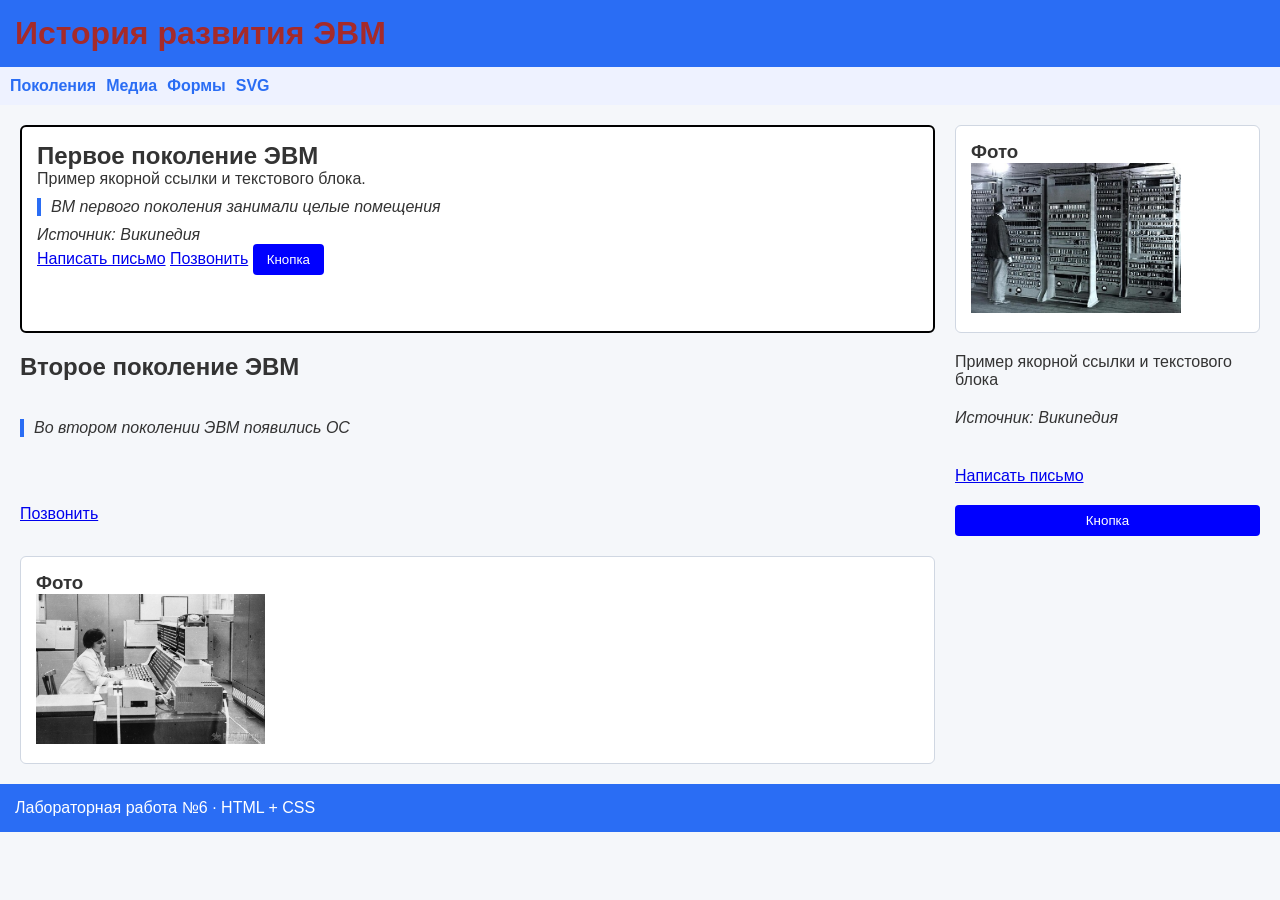
<file: my-site/index.html>
<!DOCTYPE html>
<html lang="ru-RU">
<head>
    <meta charset="UTF-8">
    <title>История ЭВМ</title>
    <link rel="stylesheet" href="style.css">
</head>
<body>
    <header>
        <h1>История развития ЭВМ</h1>
    </header>
    <nav>
        <a href="#gen2">Поколения</a>
        <a href="media.html">Медиа</a>
        <a href="forms.html">Формы</a>
        <a href="vector.html" target="_blank">SVG</a>
    </nav>

    <main>
        <section id="gen1">
            <h2>Первое поколение ЭВМ</h2>
            <p>Пример якорной ссылки и текстового блока.</p>
            <blockquote cite="https://ru.wikipedia.org/wiki/ЭВМ">ВМ первого поколения занимали целые помещения</blockquote>
            <cite>Источник: Википедия</cite>
            <p></p>
            <a href="malto:studebt@mail.ru">Написать письмо</a>
            <a href="tel:+79990000000">Позвонить</a>
            <button class="btn-primary">Кнопка</button>
            </p>
        </section>

        <aside>
        <h3>Фото</h3>
        <img src="img/computer_generation_1.jpg"
        alt="1 поколение ЭВМ" height="150"/>
    </aside>

    </section id="gen2">
        <h2> Второе поколение ЭВМ</h2>
        <p> Пример якорной ссылки и текстового блока</p>
        <blockquote cite="https://ru.wikipedia.org/wiki/ЭВМ"> Во втором поколении ЭВМ появились ОС</blockquote>
        <cite> Источник: Википедия</cite>
        <br>
        <a href="malto:studebt@mail.ru">Написать письмо</a>
        <a href="tel:+79990000000">Позвонить</a>
         <button class="btn-primary">Кнопка</button>
        </section>

        <aside>
            <h3>Фото</h3>
            <img src="img/computer_generation_2.jpg" alt="2 поколение ЭВМ" height="150">
        </aside>
    </main>

     <footer>
        <p>Лабораторная работа №6 · HTML + CSS</p>
    </footer>
</body>
</html>
</file>
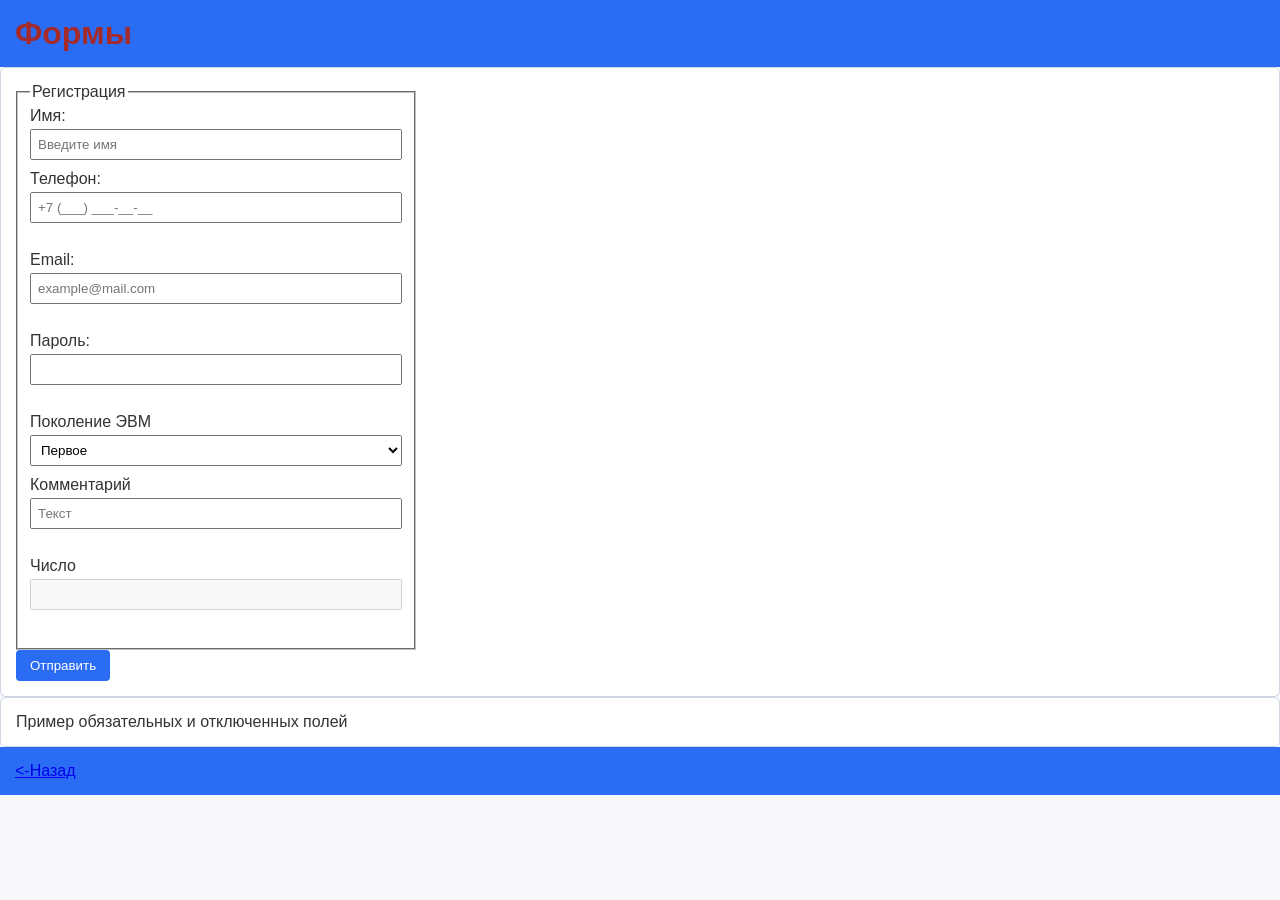
<file: my-site/forms.html>
<!DOCTYPE html>
<html lang="ru-RU">
<head>
    <meta charset="UTF-8">
    <title>Формы</title>
    <link rel="stylesheet" href="style.css">
</head>

<body>
    <header>
        <h1>Формы</h1>
    </header>
    <section>
    <form>
        <fieldset>
            <legend>Регистрация</legend>
        <label>Имя: <input type="text" placeholder="Введите имя"></label>
        <label>Телефон: <input type="tel" placeholder="+7 (___) ___-__-__"/></label>
        <br>
        <label>Email: <input type="email" placeholder="example@mail.com"/></label>
        <br>
        <label>Пароль: <input type="password"/></label>
        <br>
        <label>
        Поколение ЭВМ
            <select>
                <option>Первое</option>
                <option>Второе</option>
            </select>
        </label>
        <label> Комментарий <input type="url" placeholder="Текст"/></label>
        <br>
        <label>
            Число <input type="number" inputmode="numeric" disabled />
        </label>
        <br>
        </fieldset>
        <button type="submit">Отправить</button>
    </form>
    </section>
    <aside>
        <p>Пример обязательных и отключенных полей</p>
    </aside>
    </main>
    <footer>
        <a href="index.html"><-Назад</a>
    </footer>

</body>
</html>
</file>
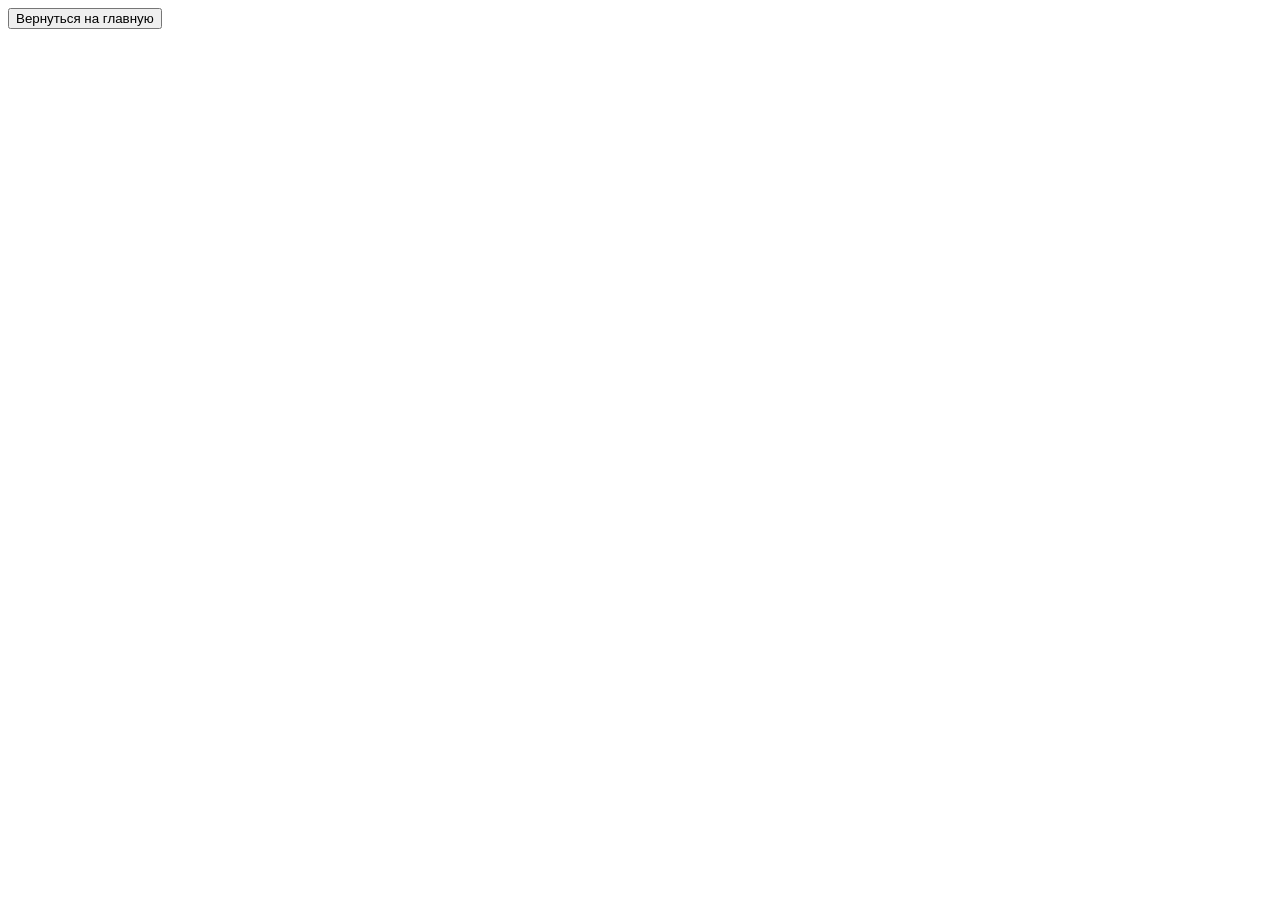
<file: my-site/info.html>
<!DOCTYPE html>
<html lang="ru-RU">
<head>
    <meta charset="UTF-8">
    <meta name="viewport" content="width=device-width, initial-scale=1.0">
    <title>Document</title>
</head>
<body>
    <a href="index.html"> 
    <button>Вернуться на главную</button>
</a>
    
</body>
</html>
</file>
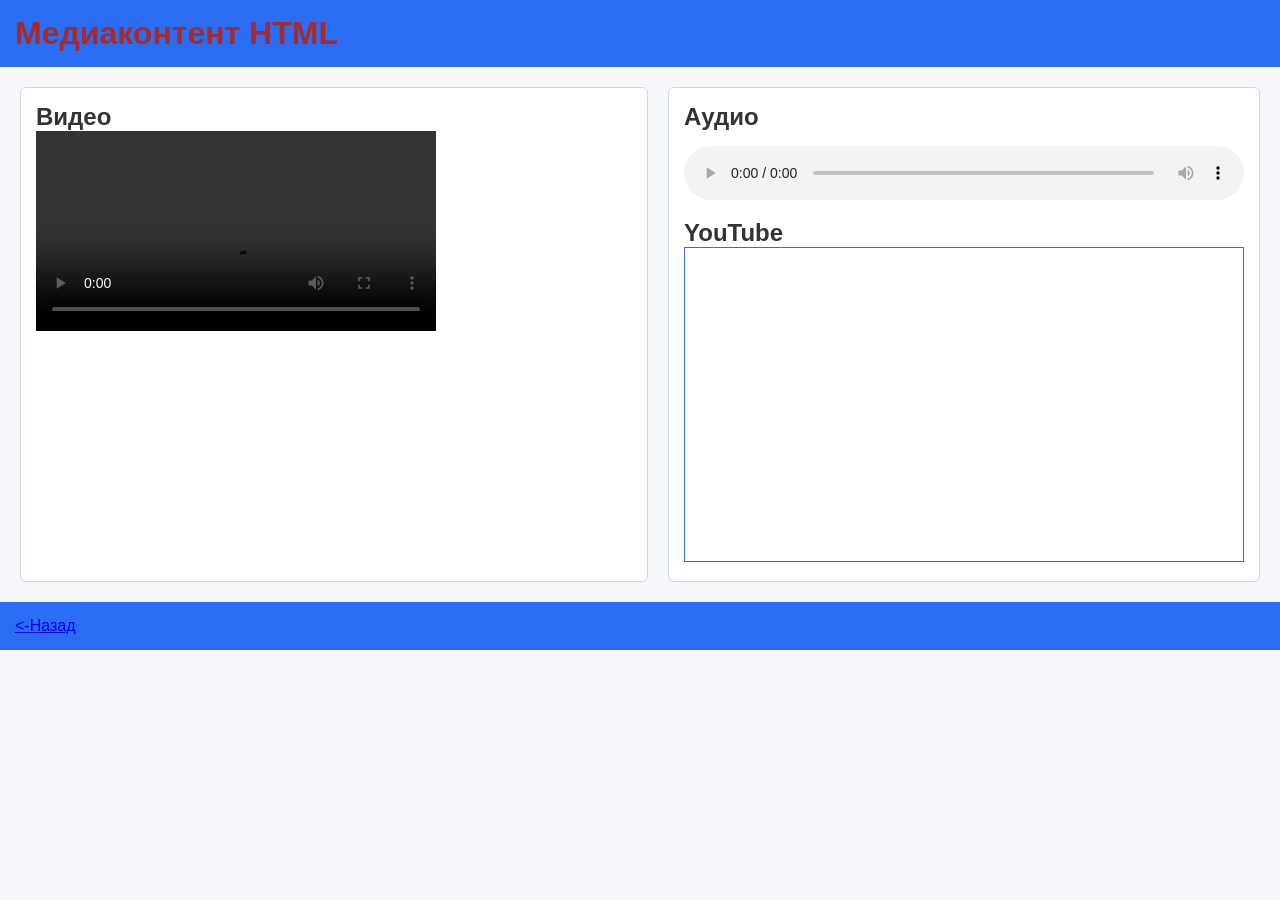
<file: my-site/media.html>
<!DOCTYPE html>
<html lang="ru-RU">
<head>
    <meta charset="UTF-8">
    <title>Медиаконтент</title>
    <link rel="stylesheet" href="style.css">
</head>
<body>
    <header>
        <h1>Медиаконтент HTML</h1>
    </header>
    <main>
        <section>
            <h2>Видео</h2>
            <video controls>
                <source src="https://www.w3schools.com/html/mov_bbb.mp4"/>
        ваш браузер не поддерживает видео
    </video>
        </section>
        <aside>
         <h2>Аудио</h2>
        <audio controls>
            <source src="https://www.w3schools.com/html/horse.mp3"/>
        ваш браузер не поддерживает аудио
    </audio>
    <h2>YouTube</h2>
    <iframe 
    width="560"
    height="315"
    src=https://www.youtube.com/embed/dQw4w9WgXcQ?si=lWn3NvMZnZ1CcRhp"
    title="История ЭВМ"
    allowfullscreen></iframe>
        </aside>
    </main>
    <footer>
        <a href="index.html"><-Назад</a>
    </footer>
    
</body>
</html>
</file>
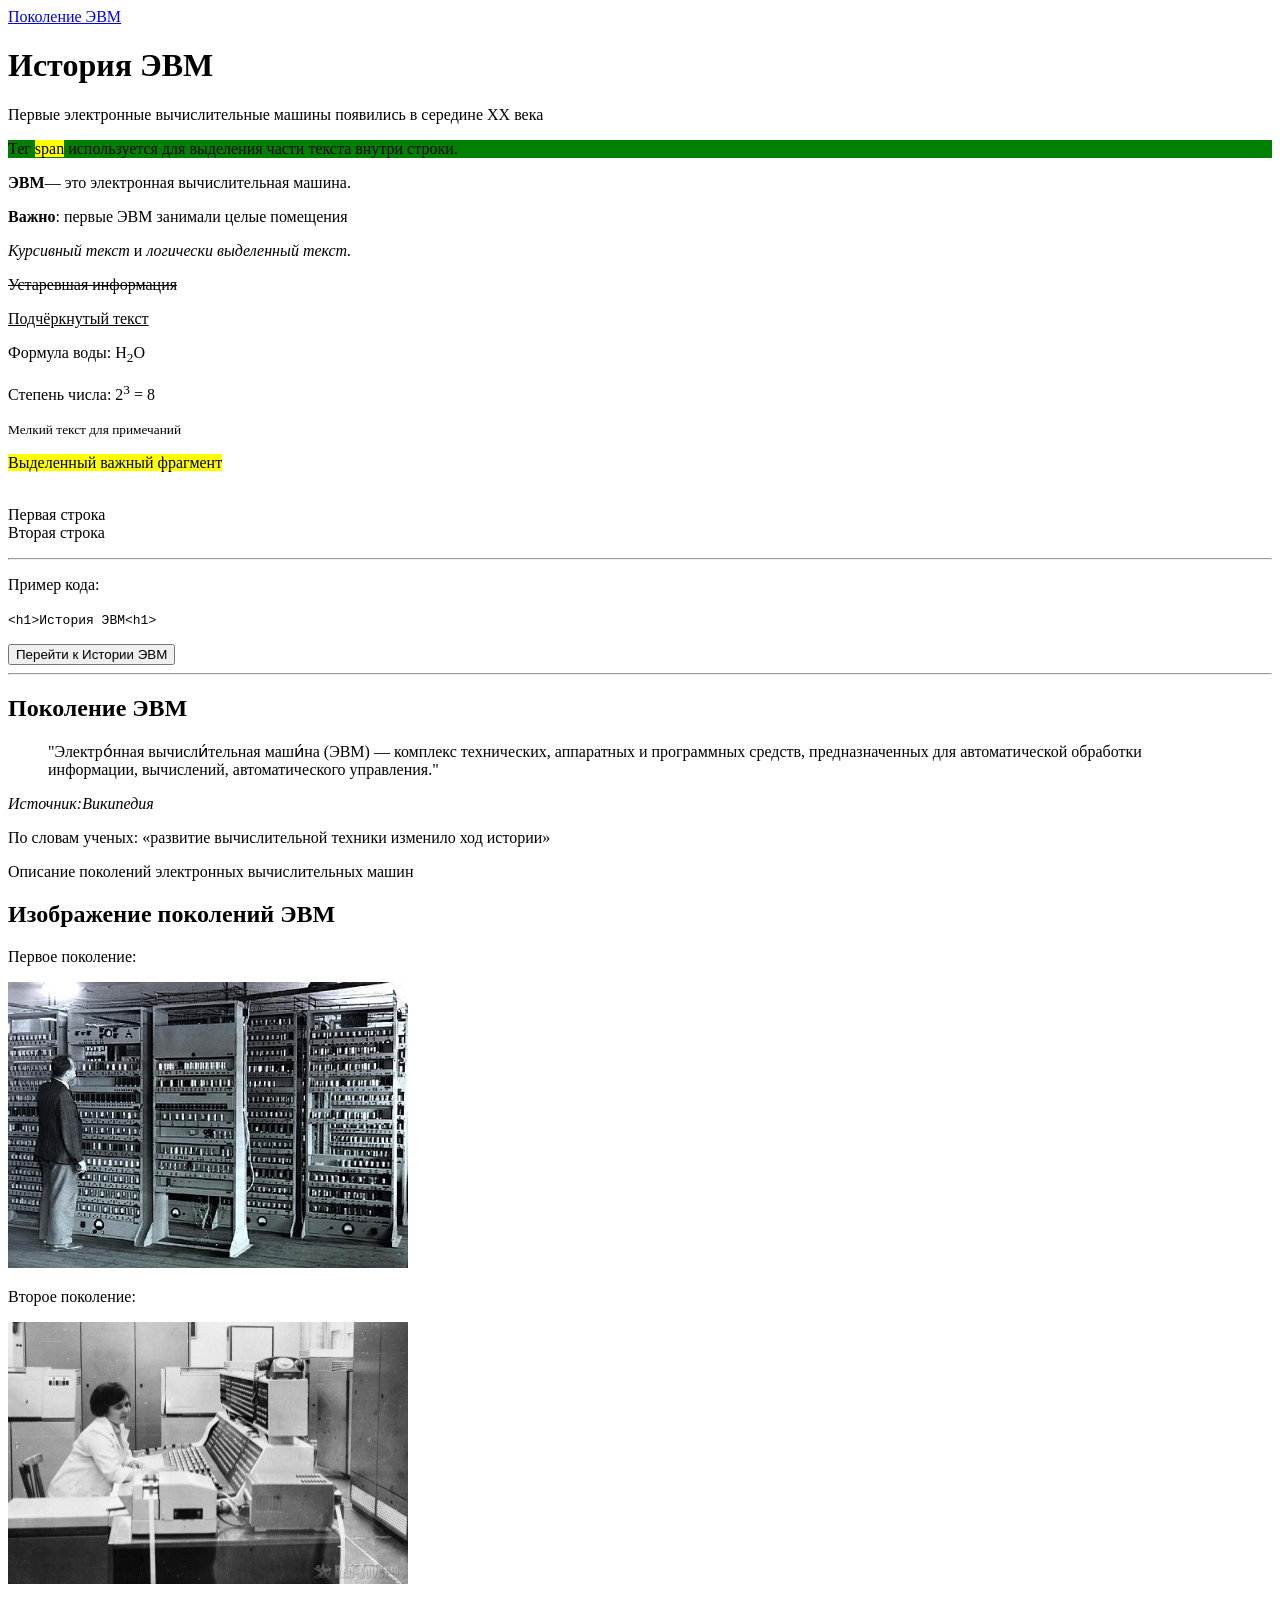
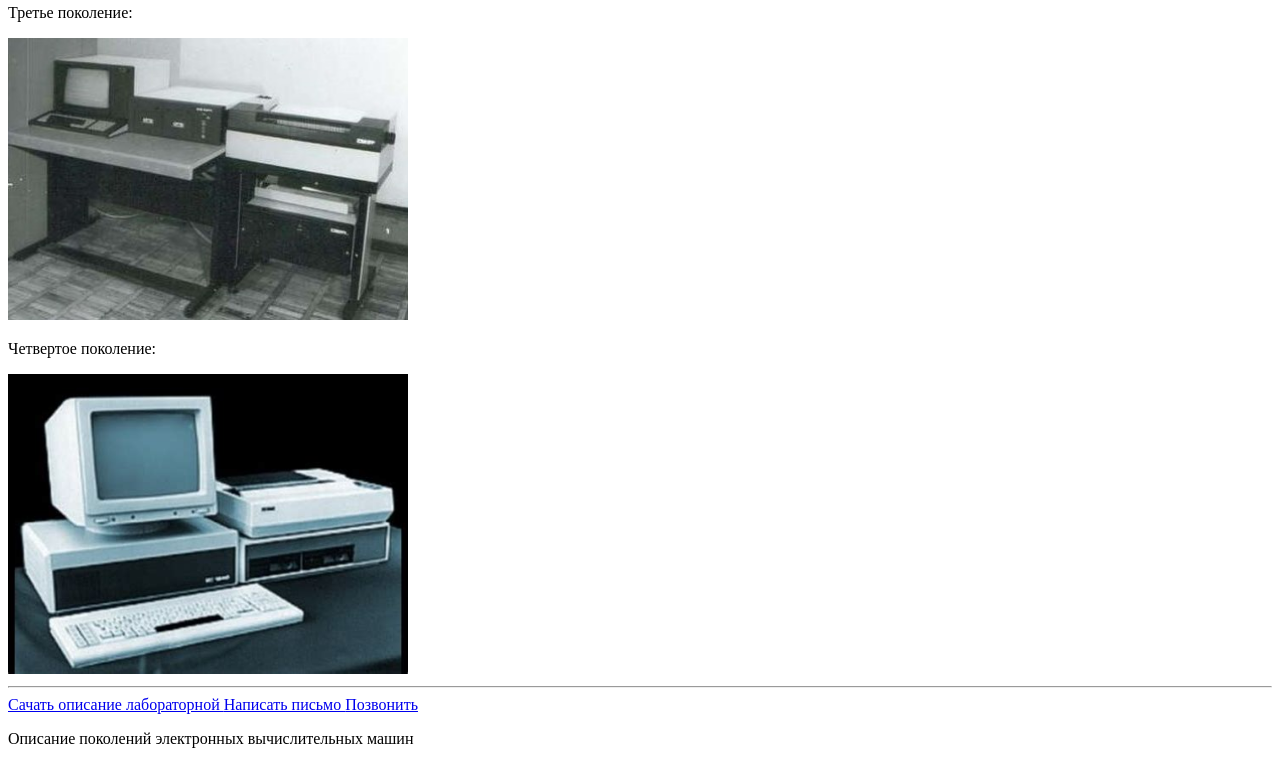
<file: my-site/practice.html>
<!DOCTYPE html>
<html lang="ru-RU">
<head>
    <meta charset="UTF-8">
    <meta name="viewport" content="width=device-width, initial-scale=1.0">
    <title>Document</title>
</head>
<body>
    <a href="#generation">Поколение ЭВМ</a>
    <div>
        <h1>История ЭВМ</h1>
        <p>
            Первые <span>электронные вычислительные машины</span> появились в середине XX века
        </p>
        
    </div>

    <div>
        <p style="background-color: green;">
            Тег <span style="background-color: yellow;">span</span> используется для выделения части текста внутри строки.
        </p>
        <p><b>ЭВМ</b>— это электронная вычислительная машина.</p>
    <p><b>Важно</b>: первые ЭВМ занимали целые помещения</p>
    <p><i>Курсивный текст </i> и <em>логически выделенный текст.</em></p>
    <p>
      <s>Устаревшая информация</s>
    </p>
    <p>
      <u>Подчёркнутый текст</u>
    </p>
    <p>Формула воды: H<sub>2</sub>O</p>
    <p>Степень числа: 2<sup>3</sup> = 8</p>
    <p>
      <small>Мелкий текст для примечаний</small>
    </p>
    <p>
      <mark>Выделенный важный фрагмент</mark>
    </p>
    <p>
      <br />Первая строка <br />
      Вторая строка
    </p>
    <hr />
    <p>
      Пример кода:
      <code>
        <p>
        &lt;h1&gt;История ЭВМ&lt;h1&gt;</code>
        </p>
    </p>
    </div>
    
    <a href="info.html">
        <button>Перейти к Истории ЭВМ</button>
    </a>
    <hr>
    <h2 id="generation">Поколение ЭВМ</h2>
    <blockquote cite="https://ru.wikipedia.org/wiki/Электронная_вычислительная_машина">
        "Электро́нная вычисли́тельная маши́на (ЭВМ) — комплекс технических, аппаратных и программных средств, предназначенных для автоматической обработки информации, вычислений, автоматического управления."
    </blockquote>
    <cite>Источник:Википедия</cite>
    <p>
        По словам ученых:
        <q>развитие вычислительной техники изменило ход истории</q>
    </p>
    <p>Описание поколений электронных вычислительных машин</p>

    <h2>Изображение поколений ЭВМ</h2>

    <p>Первое поколение:</p>
    <img src="img/computer_generation_1.jpg" alt="Первое поколение ЭВМ" width="400">

    <p>Второе поколение:</p>
    <img src="img/computer_generation_2.jpg" alt="Второе поколение ЭВМ" width="400" loading="lazy">

    <p>Третье поколение:</p>
    <img src="img/computer_generation_3.jpg" alt="Третье поколение ЭВМ" width="400">

    <p>Четвертое поколение:</p>
    <img src="img/computer_generation_4.jpg" alt="Четвертое поколение ЭВМ" width="400" loading="lazy">
     <hr>
    <a href="../README.md" download>
        Сачать описание лабораторной
    </a>
    <a href="malto:cherkinadar@gmail.com">
        Написать письмо
    </a>
    <a href="tel:+88009999999">
        Позвонить
    </a>

    <p>Описание поколений электронных вычислительных машин</p>
</body>
</html>
</file>
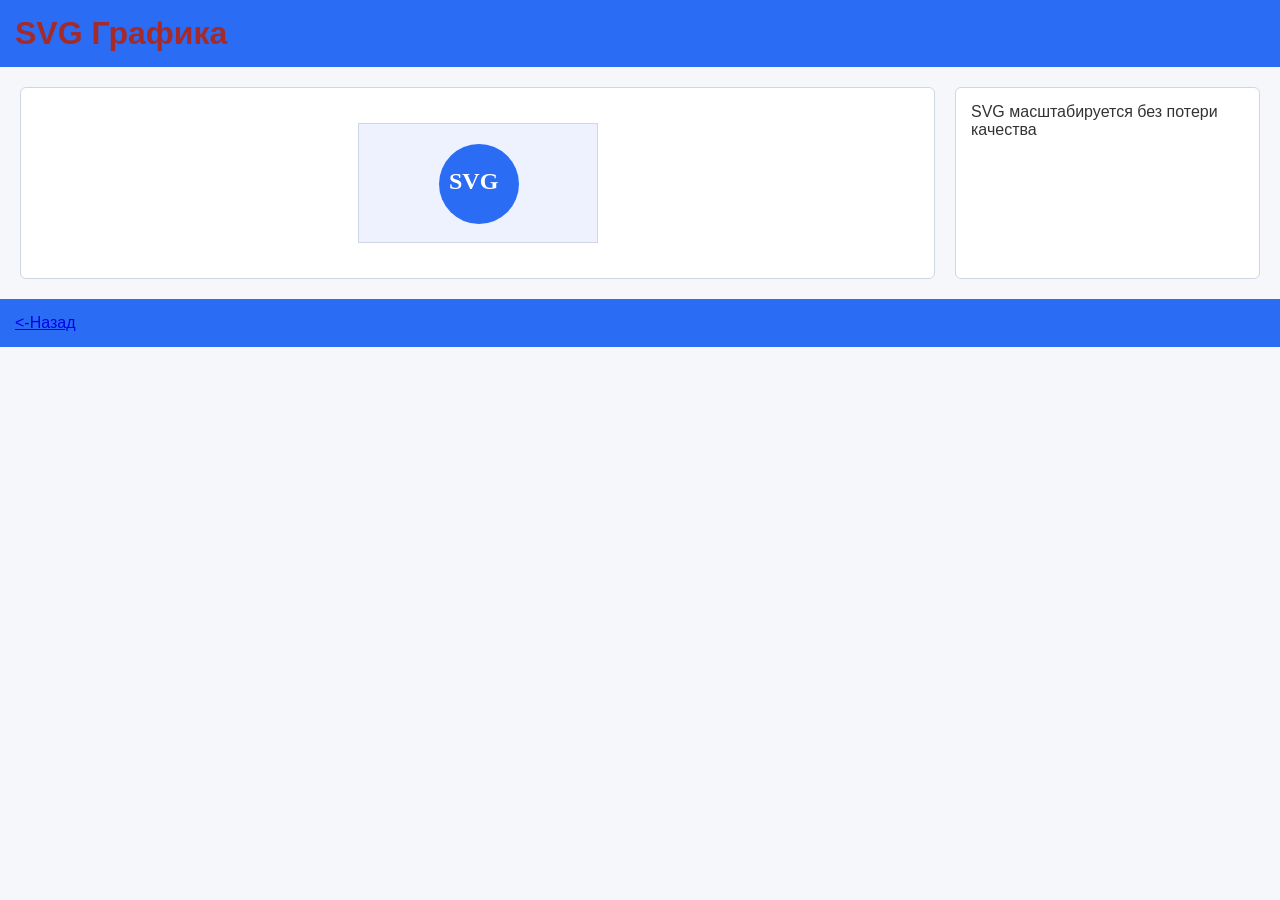
<file: my-site/vector.html>
<!DOCTYPE html>
<html lang="ru-RU">
<head>
    <meta charset="UTF-8">
    <title>SVG</title>
    <link rel="stylesheet" href="style.css">
</head>
<body>
    <header>
        <h1>SVG Графика</h1>
    </header>
    <main>
        <section>
            <svg width="240" height="120" class="logo" title="SVG из Figma" tabindex="0">
                <rect width="240" height="120" fill="#eef2ff" />
                <circle cx="120" cy="60" r="40" fill="#2a6df4" />
                <text x="90" y="65" fill="white">SVG</text>
            </svg>
            <p hidden> Скрытый текст</p>
        </section>
        <aside>
            <p>SVG масштабируется без потери качества</p>
        </aside>
    </main>
    <footer id="footer">
        <a href="index.html"><-Назад</a>
    </footer>
    
</body>
</html>
</file>
<file: my-site/style.css>
.btn-primary {
    background-color: blue;
    color: white;
}
#gen1 {
    border: 2px solid black;
}
* {
    box-sizing: border-box;
    margin: 0;
}

body {
    margin: 0;
    font-family: Arial, Helvetica, sans-serif;
    background: #f5f7fa;
    color: #333;
}

h1 {
    color: brown;
}

header,
footer {
    background: #2a6df4;
    color: white;
    padding: 15px;
}

nav {
    background: #eef2ff;
    padding: 10px;
    display: flex;
    gap: 10px;
}

nav a {
    text-decoration: none;
    color: #2a6df4;
    font-weight: bold;
}

nav a:hover{
    text-decoration: underline;
}

main {
    display: grid;
    grid-template-columns: 3fr 1fr;
    gap: 20px;
    padding: 20px;
}

section,
aside {
    background: white;
    padding: 15px;
    border-radius: 6px;
    border: 1px solid #d0d7e2;
}

button {
    background: #2a6df4;
    color: white;
    border: none;
    padding: 8px 14px;
    cursor: pointer;
    border-radius: 4px
}

button:hover {
    opacity: 0.85;
}

blockquote {
    border-left: 4px solid #2a6df4;
    padding-left: 10px;
    margin: 10px 0;
    font-style: italic;
}

form {
    max-width: 400px;
}

label {
    display: block;
    margin-bottom: 10px;
}

input,
textarea,
select {
    width: 100%;
    padding: 6px;
    margin-top: 4px;
}

video {
    display: block;
    background: #000;
    min-height: 200px;
}

audio {
    width: 100%;
    margin: 15px 0;
}

iframe {
    border: 1px solid #2a6df4;
    background: white;
}

svg {
    display: block;
    margin: 20px auto;
    border: 1px solid #d0d7e2;
}

svg:hover {
    box-shadow: 0 4px 12px rgba(0,0,0,0.1);
    transition: box-shadow 0.3s ease;
}

svg text {
    font-family: Georgia,serif;
    font-size: 24px;
    font-weight: bold;
}
</file>
